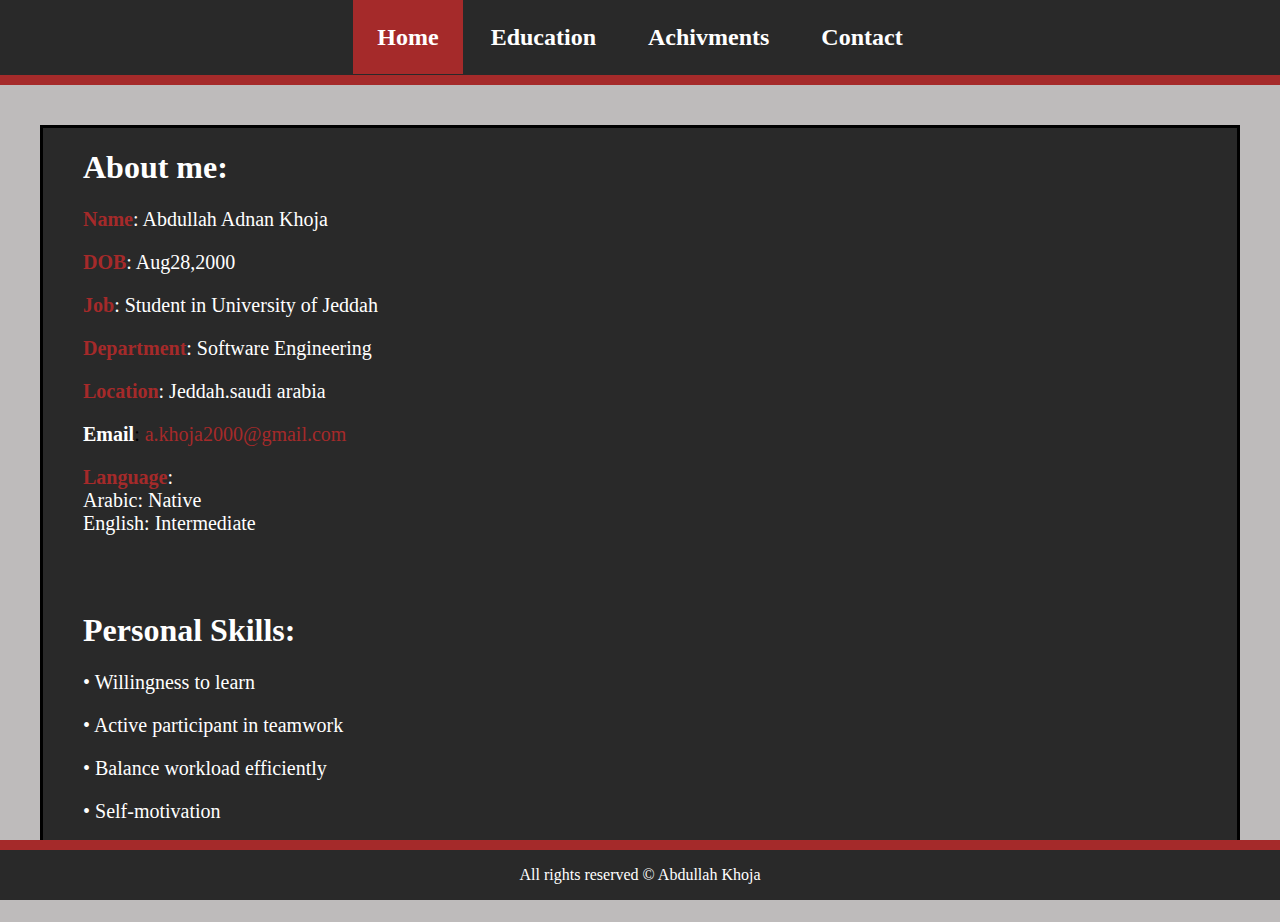
<file: index.html>
<!doctype html>

<html lang="en">

<head>
  <meta charset="utf-8">
  <meta name="viewport" content="width=device-width, initial-scale=1.0">
  <title>Home page</title>
  <meta http-equiv="refresh" content="2">

  <meta name="keywords" content="CV, resume, portfolio, moayad, alshangiti">
  <meta name="description" content="this is moayad personal website">
  <script src="https://cdn.jsdelivr.net/npm/@popperjs/core@2.11.6/dist/umd/popper.min.js" integrity="sha384-oBqDVmMz9ATKxIep9tiCxS/Z9fNfEXiDAYTujMAeBAsjFuCZSmKbSSUnQlmh/jp3" crossorigin="anonymous"></script>
  <script src="https://cdn.jsdelivr.net/npm/bootstrap@5.2.3/dist/js/bootstrap.min.js" integrity="sha384-cuYeSxntonz0PPNlHhBs68uyIAVpIIOZZ5JqeqvYYIcEL727kskC66kF92t6Xl2V" crossorigin="anonymous"></script>
  <!-- CSS here -->
  <link rel="stylesheet" href="styles.css">

</head>

<body>

  <header>

    <nav>

        <a class='active' href="index.html">Home</a>
        <a href="education.html">Education</a>
        <a href="projects.html">Achivments</a>
        
        <div class="dropdown">
          <a href="#">Contact</a>
          <div class="dropdown-content">
            <a href="mailto:a.khoja2000@gmail.com">Email</a>
            <a href="https://wa.me/966554413327">Phone</a>
            <a href="https://twitter.com/khoja2000" >Twitter</a>
          </div>
        </div>
      </nav>
  </header>


  <section class="info">
    
  <h1 style="color: white;">About me:</h1>

 
  <p style="font-size: 20px; color: white;"><strong style="color: brown;">Name</strong>: Abdullah Adnan Khoja</p>
  <p style="font-size: 20px; color: white;"><strong style="color: brown;">DOB</strong>: Aug28,2000</p>
  <p style="font-size: 20px; color: white;"><strong style="color: brown;">Job</strong>: Student in University of Jeddah </p>
  <p style="font-size: 20px; color: white;"><strong style="color: brown;">Department</strong>: Software Engineering</p>
  <p style="font-size: 20px; color: white;"><strong style="color: brown;">Location</strong>: Jeddah.saudi arabia</p>
  <p style="font-size: 20px;"><strong style="color: white;">Email</strong>: <a style="text-decoration: none; color: brown;" href="mailto:a.khoja2000@gmail.com">a.khoja2000@gmail.com</a></p>
  <p style="font-size: 20px; color: white;"><strong style="color: brown;">Language</strong>: <br>Arabic: Native<br> English: Intermediate</p>
<br> <br>

<h1 style="color: white;"> Personal Skills:</h1>

<p style="color: white; font-size: 20px;">• Willingness to learn</p>
<p style="color: white; font-size: 20px;">• Active participant in teamwork</p>
<p style="color: white; font-size: 20px;">• Balance workload efficiently</p>
<p style="color: white; font-size: 20px;">• Self-motivation</p>
<br><br>

</section>


  <footer>
  
  <p>All rights reserved &copy; Abdullah Khoja</p>
  </footer>

</body>
</file>
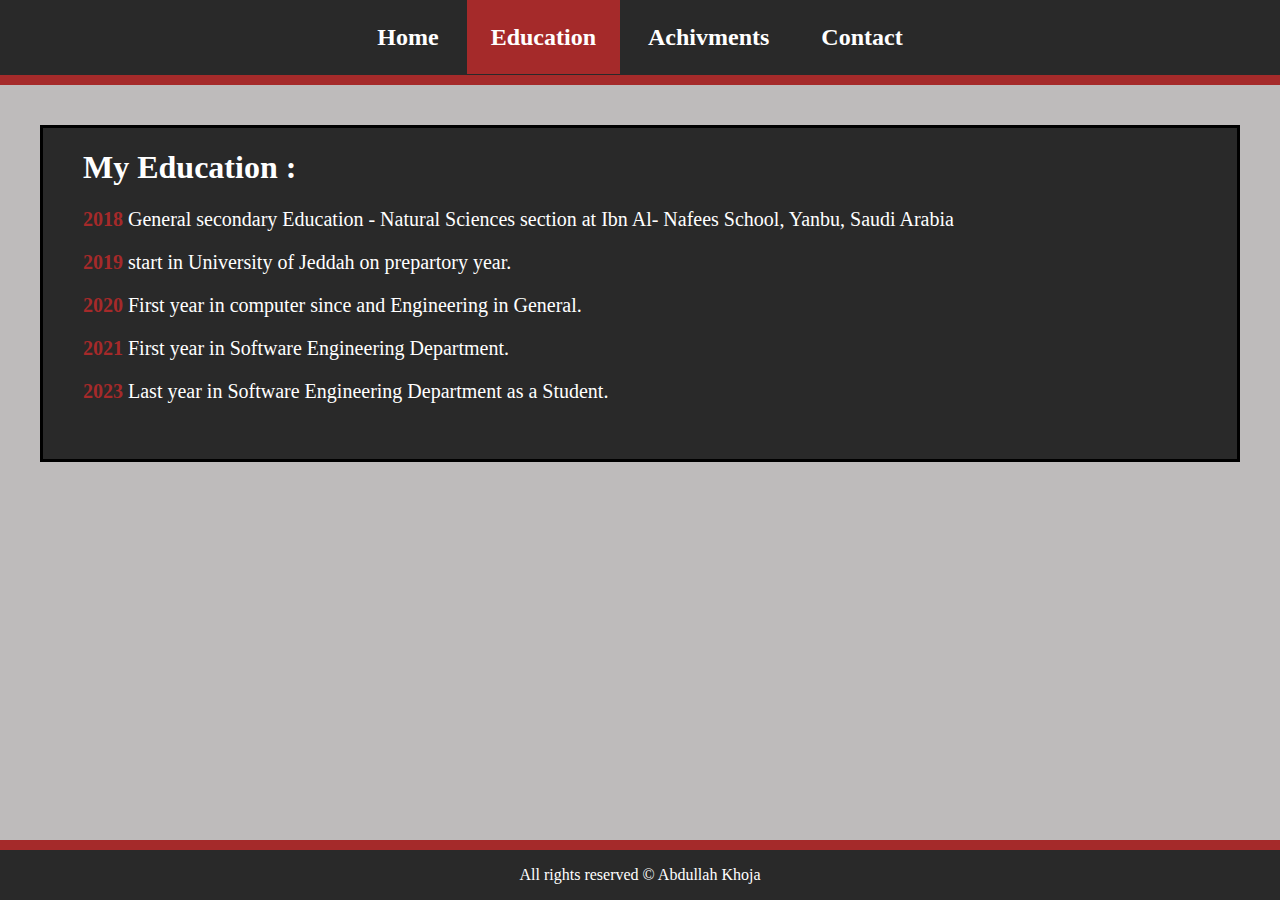
<file: education.html>
<!doctype html>

<html lang="en">

<head>
  <meta charset="utf-8">
  <meta name="viewport" content="width=device-width, initial-scale=1.0">
  <title>Education Page</title>
  <meta http-equiv="refresh" content="2">

  <meta name="keywords" content="CV, resume, portfolio, moayad, alshangiti">
  <meta name="description" content="this is moayad personal website">
  <script src="https://cdn.jsdelivr.net/npm/@popperjs/core@2.11.6/dist/umd/popper.min.js" integrity="sha384-oBqDVmMz9ATKxIep9tiCxS/Z9fNfEXiDAYTujMAeBAsjFuCZSmKbSSUnQlmh/jp3" crossorigin="anonymous"></script>
  <script src="https://cdn.jsdelivr.net/npm/bootstrap@5.2.3/dist/js/bootstrap.min.js" integrity="sha384-cuYeSxntonz0PPNlHhBs68uyIAVpIIOZZ5JqeqvYYIcEL727kskC66kF92t6Xl2V" crossorigin="anonymous"></script>
  <!-- CSS here -->
  <link rel="stylesheet" href="styles.css">

</head>

<body>

  <header>

    <nav>

        <a  href="index.html">Home</a>
        <a class='active' href="education.html">Education</a>
        <a href="projects.html">Achivments</a>
        
        <div class="dropdown">
          <a href="#">Contact</a>
          <div class="dropdown-content">
            <a href="mailto:a.khoja2000@gmail.com">Email</a>
            <a href="https://wa.me/966554413327">Phone</a>
            <a href="https://twitter.com/khoja2000" >Twitter</a>
          </div>
        </div>
      </nav>
  </header>

  <section class="EduInfo">
    
    <h1 style="color: white;">My Education :</h1>
  
   
        
        <p style="color: white; font-size: 20px;"> <strong style="color: brown;"> 2018 </strong> General secondary Education - Natural Sciences section at Ibn  Al- Nafees School, Yanbu, Saudi Arabia </p>
        <p style="color: white; font-size: 20px;"> <strong style="color: brown;"> 2019 </strong> start in University of Jeddah on prepartory year. </p>
        <p style="color: white; font-size: 20px;"><strong style="color: brown;">2020</strong> First year in computer since and Engineering in General.</p>
        <p style="color: white; font-size: 20px;"><strong style="color: brown;">2021</strong> First year in Software Engineering Department.</p>
        <p style="color: white; font-size: 20px;"><strong style="color: brown;">2023</strong> Last year in Software Engineering Department as a Student.</p>

        <br> <br>

   
  </section>
 
  <footer>
  
  <p>All rights reserved &copy; Abdullah Khoja</p>
  </footer>

</body>
</file>
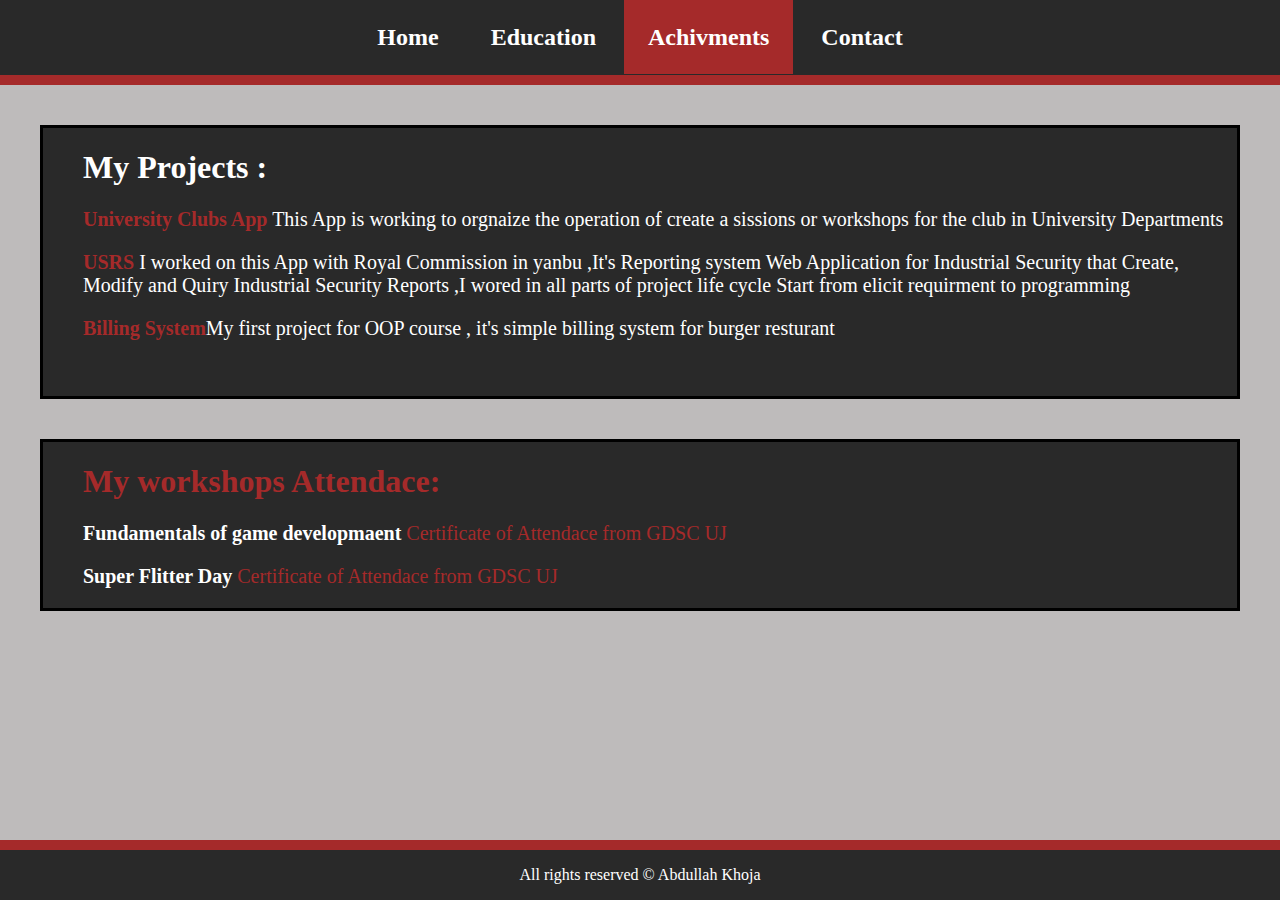
<file: projects.html>
<!doctype html>

<html lang="en">

<head>
  <meta charset="utf-8">
  <meta name="viewport" content="width=device-width, initial-scale=1.0">
  <title>Achivment Page</title>
  <!-- <meta http-equiv="refresh" content="2"> -->

  <meta name="keywords" content="CV, resume, portfolio, moayad, alshangiti">
  <meta name="description" content="this is moayad personal website">
  <script src="https://cdn.jsdelivr.net/npm/@popperjs/core@2.11.6/dist/umd/popper.min.js" integrity="sha384-oBqDVmMz9ATKxIep9tiCxS/Z9fNfEXiDAYTujMAeBAsjFuCZSmKbSSUnQlmh/jp3" crossorigin="anonymous"></script>
  <script src="https://cdn.jsdelivr.net/npm/bootstrap@5.2.3/dist/js/bootstrap.min.js" integrity="sha384-cuYeSxntonz0PPNlHhBs68uyIAVpIIOZZ5JqeqvYYIcEL727kskC66kF92t6Xl2V" crossorigin="anonymous"></script>
  <!-- CSS here -->
  <link href="https://cdn.jsdelivr.net/npm/bootstrap@5.3.0-alpha1/dist/css/bootstrap.min.css" rel="stylesheet" integrity="sha384-GLhlTQ8iRABdZLl6O3oVMWSktQOp6b7In1Zl3/Jr59b6EGGoI1aFkw7cmDA6j6gD" crossorigin="anonymous">  <link rel="stylesheet" href="styles.css">
  <link rel="stylesheet" href="styles.css">

</head>

<body>

  <header>

    <nav>

        <a  href="index.html">Home</a>
        <a href="education.html">Education</a>
        <a class='active' href="projects.html">Achivments</a>
        
        <div class="dropdown">
          <a href="#">Contact</a>
          <div class="dropdown-content">
            <a href="mailto:a.khoja2000@gmail.com" >Email</a>
            <a href="https://wa.me/966554413327">Phone</a>
            <a href="https://twitter.com/khoja2000" >Twitter</a>
          </div>
        </div>
      </nav>
  </header>
  <span class="border border-1">
  <section class="PrjInfo">
    
    <h1 style="color: white;">My Projects :</h1>
  
        <p style="color: white; font-size: 20px;"> <strong style="color: brown;"> University Clubs App</strong> This App is working to orgnaize the operation of create a sissions or workshops for the club in University Departments </p>
        <p style="color: white; font-size: 20px;"> <strong style="color: brown;"> USRS </strong> I worked on this App with Royal Commission in yanbu ,It's Reporting system Web Application for Industrial Security that Create, Modify and Quiry Industrial Security Reports ,I wored in all parts of project life cycle Start from elicit requirment to programming</p>
        <p style="color: white; font-size: 20px;"><strong style="color: brown;">Billing System</strong>My first project for OOP course , it's simple billing system for burger resturant</p>
        

        <br> <br>
  </section>
  </span>

  <span class="border border-1">
  <section class="CerInfo">

    <h1 style="color: brown;"> My workshops Attendace:</h1>
    <p style="color: white; font-size: 20px;"> <strong style="color: white;"> Fundamentals of game developmaent</strong> <a href="https://docs.google.com/document/d/1vdBGTkQ9eUgCtql39X8Y7T3qnucCwcD2FNN8JCMSgHs/" >Certificate of Attendace from GDSC UJ</a> </p>
    <p style="color: white; font-size: 20px;"> <strong style="color: white;"> Super Flitter Day </strong> <a href="https://docs.google.com/document/d/1tHZXXRXe7G7Uan-J_EVRUI8In59O63wCLuJFDUZdFRQ/">Certificate of Attendace from GDSC UJ</a></p>
   

  </section>
</span>
  <footer>
  
  <p>All rights reserved &copy; Abdullah Khoja</p>
  </footer>

</body>
</file>
<file: styles.css>
body{
	text-align: left;
	margin: 0 auto;
    background-color: #bebbbb;
}

.info{

    text-align: left;
    margin: 40px;
    background-color: #292929;
    border: 3px solid black;
}

.info p{

    margin-left: 40px;

}

.info h1{
    margin-left: 40px;
}

.mainimg{
	background-color: black;
}

.mainimg img{
	width: 100%;
	max-width: 800px;
}

footer{
    text-align: center;
	position: absolute;
	bottom: 0;
	background-color: #292929;
    color: white;
	width: 100%;
    border-top: 10px solid brown;
}

nav{
    text-align: center;
	background-color: #292929;
	padding:24px;
	border-bottom: 10px solid brown;
}

nav a{
	font-size: 24px;
	color:white;
	text-decoration: none;
	padding:24px;
    font-weight: bold;
}

nav a:hover{
	background-color: brown;
    color: white;
}

.active{
	background-color: brown;
    color: white;
}

.dropdown {
  position: relative;
  display: inline-block;
  color: white;
  background-color: #292929;
}

.dropdown-content {
  display: none;
  position: absolute;
  background-color: #292929;
  min-width: 160px;
  box-shadow: 0px 8px 16px 0px rgba(0,0,0,0.2);
  z-index: 1;
  border: 3px solid brown;

}
.dropdown:hover .dropdown-content{

display: block;
color: white;
background-color: #292929;
height: 110px;

}

.dropdown .dropdown-content a:hover{
    
    line-height: 2;
    margin: 10px;
    padding: 9px;
    background-color: brown;
    width: 100%;
    color: white;
    border: 1px solid black;

}

.EduInfo{

    text-align: left;
    margin: 40px;
    background-color: #292929;
    border: 3px solid black;
}

.EduInfo p{

    margin-left: 40px;

}

.EduInfo h1{
    margin-left: 40px;
}


.PrjInfo{

    text-align: left;
    margin: 40px;
    background-color: #292929;
    border: 3px solid black;
}

.PrjInfo p{

    margin-left: 40px;

}

.PrjInfo h1{
    margin-left: 40px;
}


.CerInfo{

    text-align: left;
    margin: 40px;
    background-color: #292929;
    border: 3px solid black;
}

.CerInfo p{

    margin-left: 40px;
    
}

.CerInfo p a{

    text-decoration: none;
    color: brown;
}
.CerInfo h1{
    margin-left: 40px;
}
</file>
